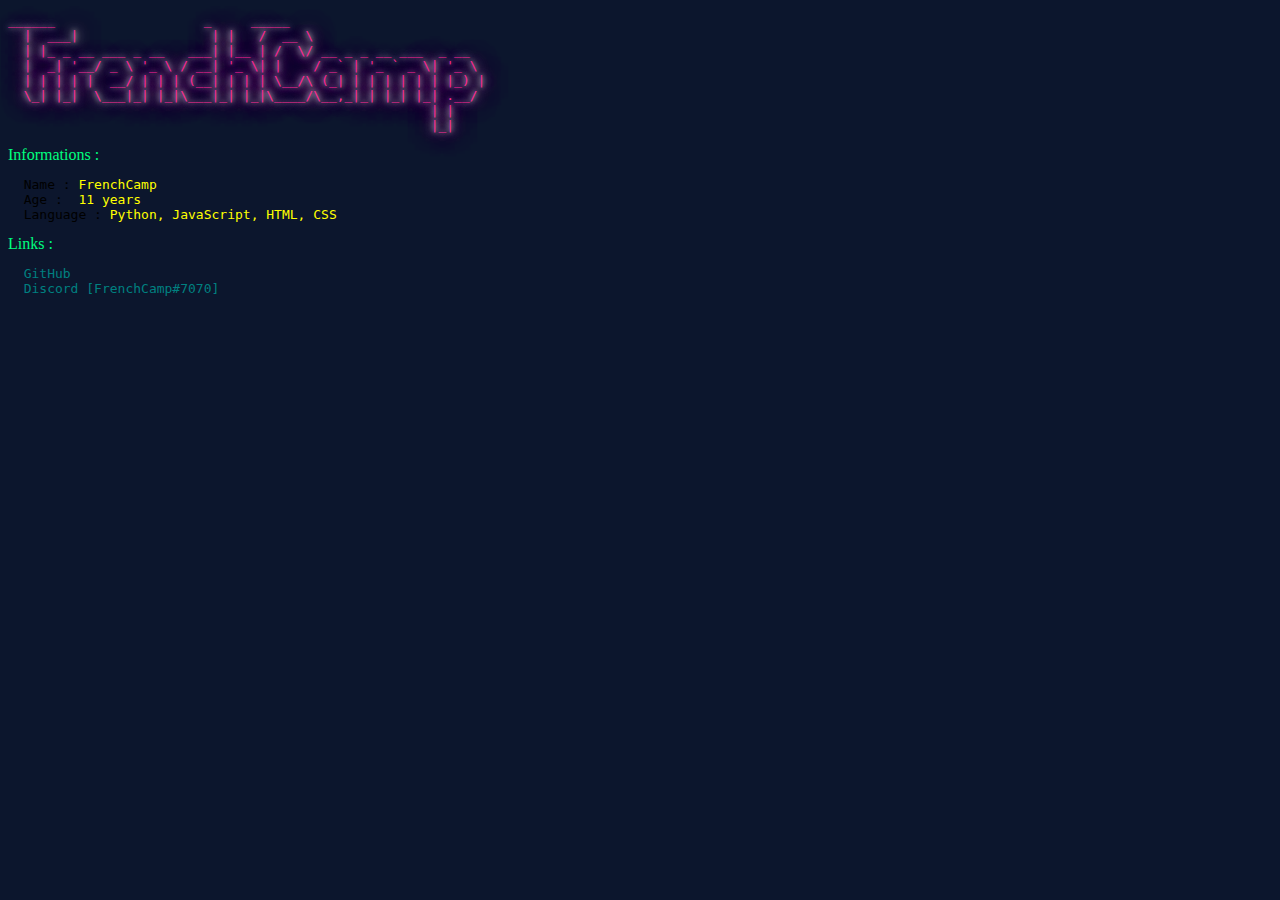
<file: index.html>
<!DOCTYPE html>
<html lang="en">
<head>
  <meta charset="UTF-8">
  <meta http-equiv="X-UA-Compatible" content="IE=edge">
  <meta name="viewport" content="width=device-width, initial-scale=1.0">
  <script src="index.js"></script>
  <title>FrenchCamp</title>

</head>
<body>
<pre class="ascii-text">______                   _     _____                       
  |  ___|                 | |   /  __ \                      
  | |_ _ __ ___ _ __   ___| |__ | /  \/ __ _ _ __ ___  _ __  
  |  _| '__/ _ \ '_ \ / __| '_ \| |    / _` | '_ ` _ \| '_ \ 
  | | | | |  __/ | | | (__| | | | \__/\ (_| | | | | | | |_) |
  \_| |_|  \___|_| |_|\___|_| |_|\____/\__,_|_| |_| |_| .__/ 
                                                      | |    
                                                      |_|</pre>


<div clas="info">
<span class="title-info">Informations : </span>
<pre>
  Name : <span class="yellow">FrenchCamp</span>
  Age :  <span class="yellow">11 years</span>
  Language : <span class="yellow">Python, JavaScript, HTML, CSS</span>
</pre>
</div>

<div class="links">
  <span class="title-info">Links : </span>
  <pre>
  <a href="https://github.com/FrenchCamp" target="_blank">GitHub</a>
  <a href="https://discord.com/users/980456983008256000" target="_blank">Discord [FrenchCamp#7070]</a>
  </pre>
</div>

</body>

<link rel="stylesheet" type="text/css" href="style.css">
<link rel="shortcut icon" type="image/x-icon" href="logo.jpg"/>

</html>
</file>
<file: style.css>
* {
	background-color:#0c162d;
}

a {
	text-decoration:none;
    color:teal;
}

.ascii-text {
	color:#FF2D95;
    text-shadow: #FFF 0px 0px 5px, #FFF 0px 0px 10px, #FFF 0px 0px 15px, #FF2D95 0px 0px 20px, #FF2D95 0px 0px 30px, #FF2D95 0px 0px 40px, #FF2D95 0px 0px 50px, #FF2D95 0px 0px 75px, 2px 2px 2px rgba(61,187,206,0);
}

.yellow {
	color:yellow;
}

.title-info {
	color:springgreen;
}
</file>
